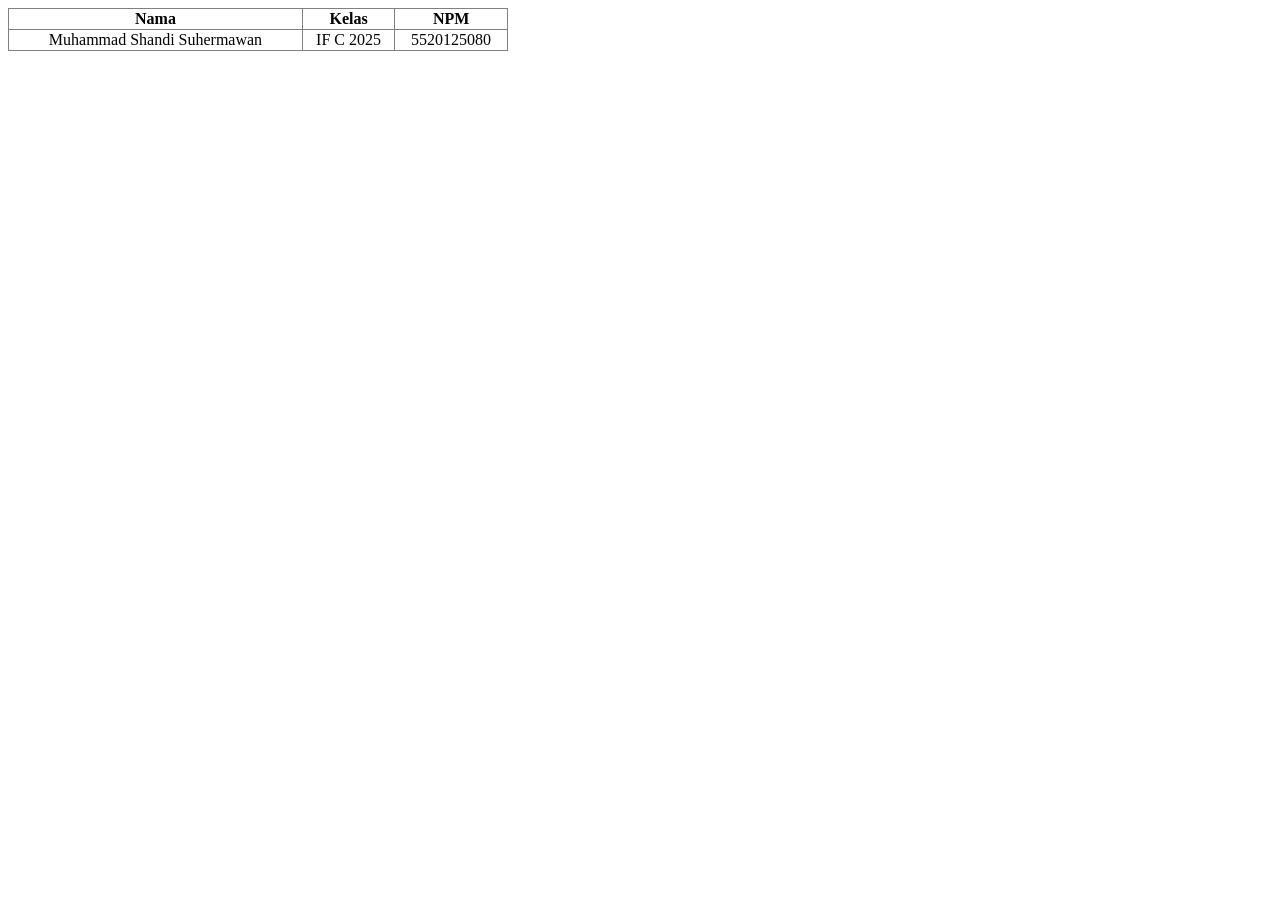
<file: Index.html>
<!DOCTYPE html>
<html lang="en">
<head>
    <meta charset="UTF-8">
    <meta name="viewport" content="width=device-width, initial-scale=1.0">
    <title>Biodata</title>
</head>
<body>
    
    <table border="1" style ="border-collapse: collapse; width: 500px;">
        <thead>
            <tr>
                <th> 
                    Nama
                </th>
                <th>
                    Kelas
                </th>
                <th>
                    NPM
                </th>
            </tr>
        </thead>
        <tbody style="text-align: center;">
            <tr>
                <td>
                    Muhammad Shandi Suhermawan
                </td>
                <td>
                    IF C 2025
                </td>
                <td>
                    5520125080
                </td>
            </tr>
        </tbody>
    </table>

</body>
</html>
</file>
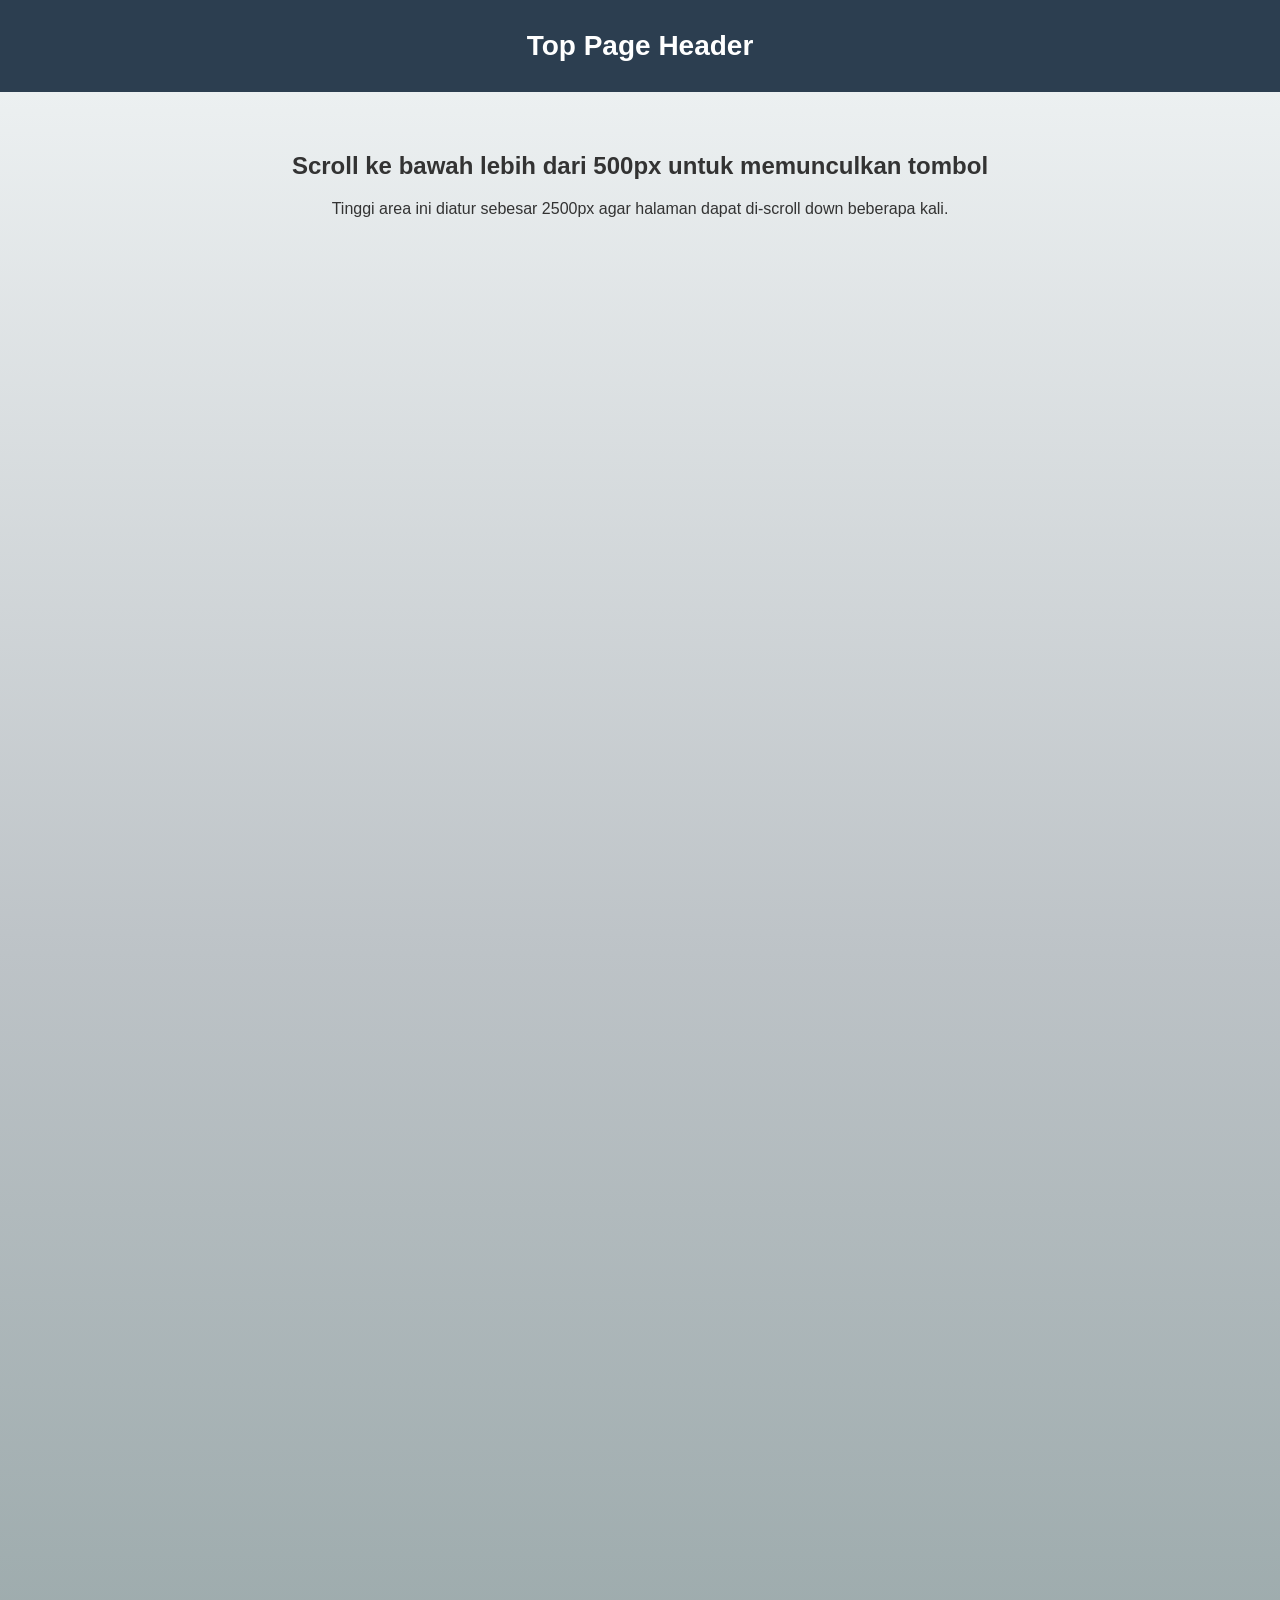
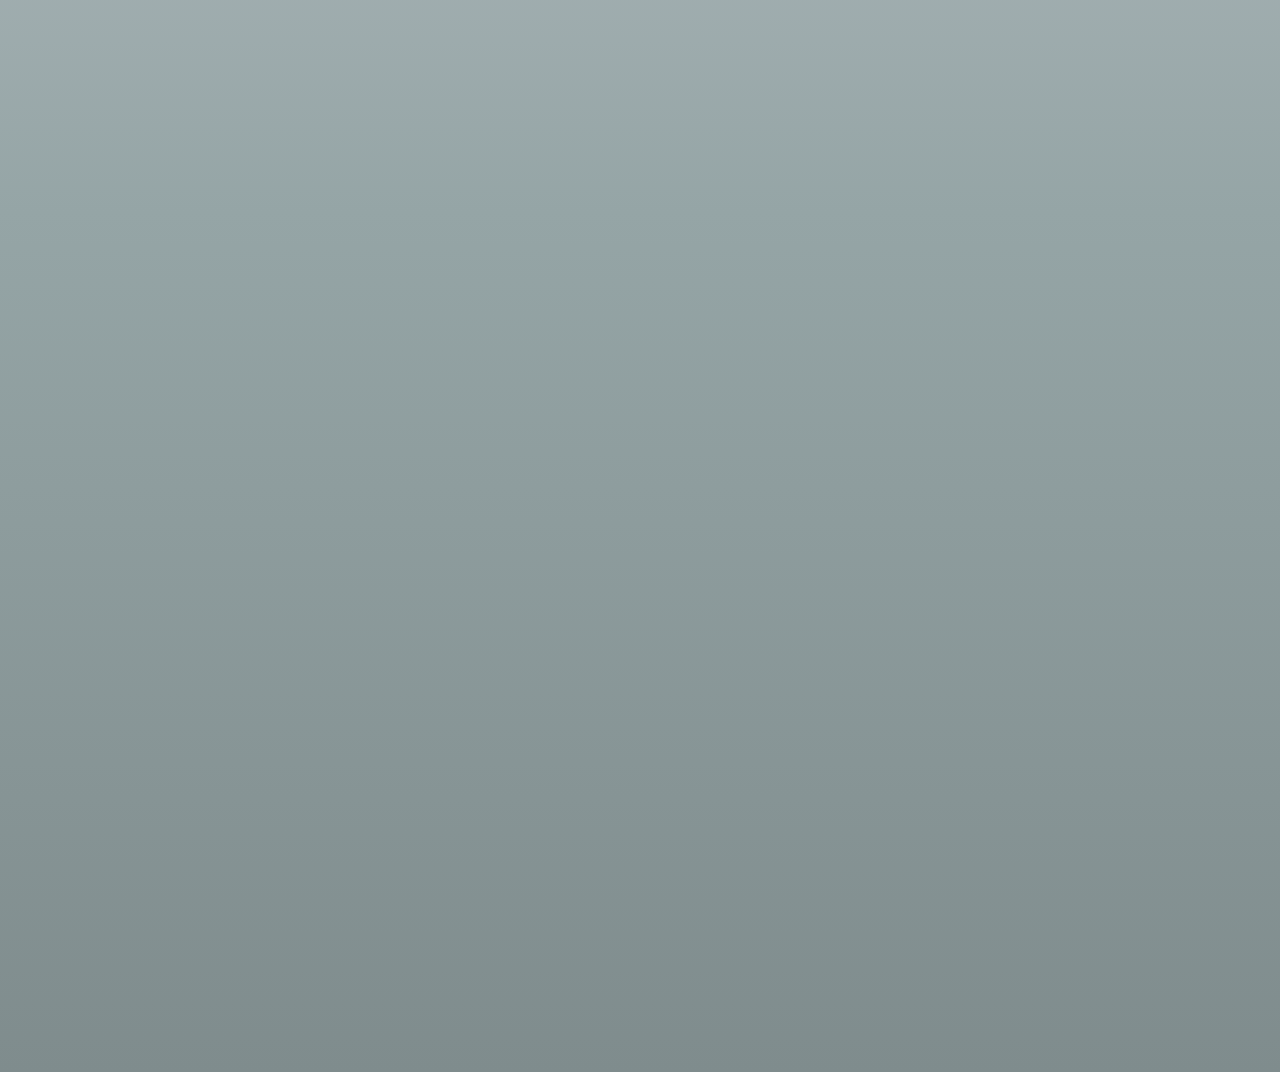
<file: Tugas petemuan 4/index.html>
<!DOCTYPE html>
<html lang="id">
<head>
    <meta charset="UTF-8">
    <meta name="viewport" content="width=device-width, initial-scale=1.0">
    <title>Latihan Scroll to Top</title>
    <style>
        body, html {
            margin: 0;
            padding: 0;
            font-family: Arial, sans-serif;
        }

        header {
            background-color: #2c3e50;
            color: white;
            padding: 30px 20px;
            text-align: center;
            font-size: 28px;
            font-weight: bold;
        }

        .content-area {
            height: 2500px; 
            background: linear-gradient(to bottom, #ecf0f1, #bdc3c7, #95a5a6, #7f8c8d);
            padding: 40px 20px;
            text-align: center;
            color: #333;
        }

        #btnTop {
            display: none;
            position: fixed; 
            bottom: 30px; 
            right: 30px; 
            z-index: 99;
            font-size: 30px;
            border: none;
            outline: none;
            background-color: #e74c3c;
            color: white;
            cursor: pointer;
            padding: 15px 22px;
            border-radius: 50%;
            opacity: 0.5;
            transition: opacity 0.3s ease-in-out; 
            box-shadow: 0px 4px 10px rgba(0,0,0,0.3);
        }

            #btnTop:hover {
            opacity: 1; 
            background-color: #c0392b;
        }
    </style>
</head>
<body>

    <header id="topHeader">
        Top Page Header
    </header>

    <div class="content-area">
        <h2>Scroll ke bawah lebih dari 500px untuk memunculkan tombol</h2>
        <p>Tinggi area ini diatur sebesar 2500px agar halaman dapat di-scroll down beberapa kali.</p>
    </div>

    <button id="btnTop" title="Kembali ke Atas">&#8679;</button>

    <script>
        const myButton = document.getElementById("btnTop");

        window.onscroll = function() {
            scrollFunction();
        };

        function scrollFunction() {
            if (document.body.scrollTop > 500 || document.documentElement.scrollTop > 500) {
                myButton.style.display = "block";
            } else {
                myButton.style.display = "none";
            }
        }

        myButton.addEventListener("click", function() {
            window.scrollTo({
                top: 0,
                behavior: "auto"
            });
        });
    </script>
</body>
</html>
</file>
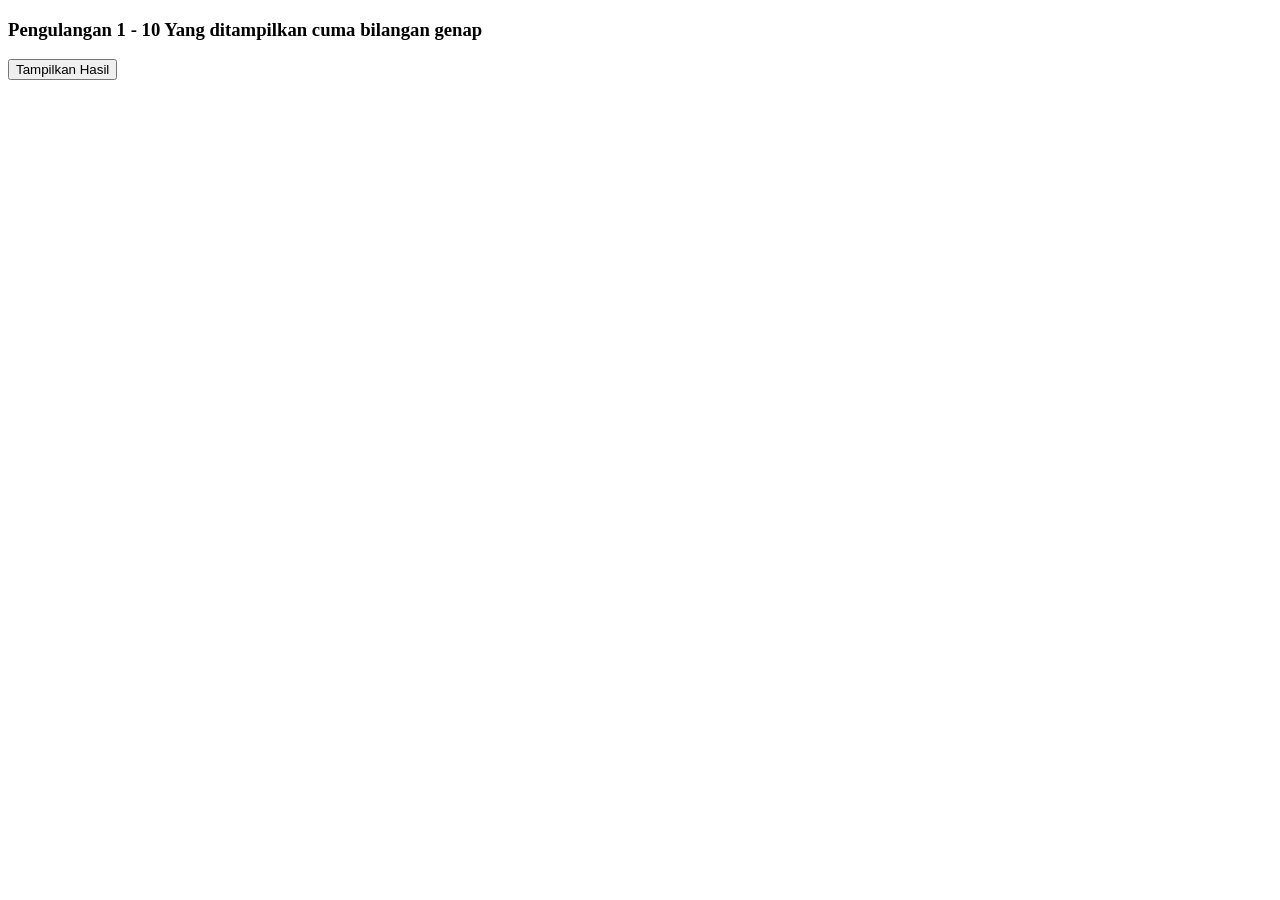
<file: Tugas_Pertemuan_6/Soal1/index.html>
<!DOCTYPE html>
<html lang="en">
<head>
    <meta charset="UTF-8">
    <meta name="viewport" content="width=device-width, initial-scale=1.0">
    <title>Pengulangan 1 - 10 Genap</title>
</head>
<body>
    <h3> Pengulangan 1 - 10 Yang ditampilkan cuma bilangan genap </h3>
    <form action="genap.php" method="post">
        <button type="submit">
                Tampilkan Hasil
        </button>
    </form>
</body>
</html>
</file>
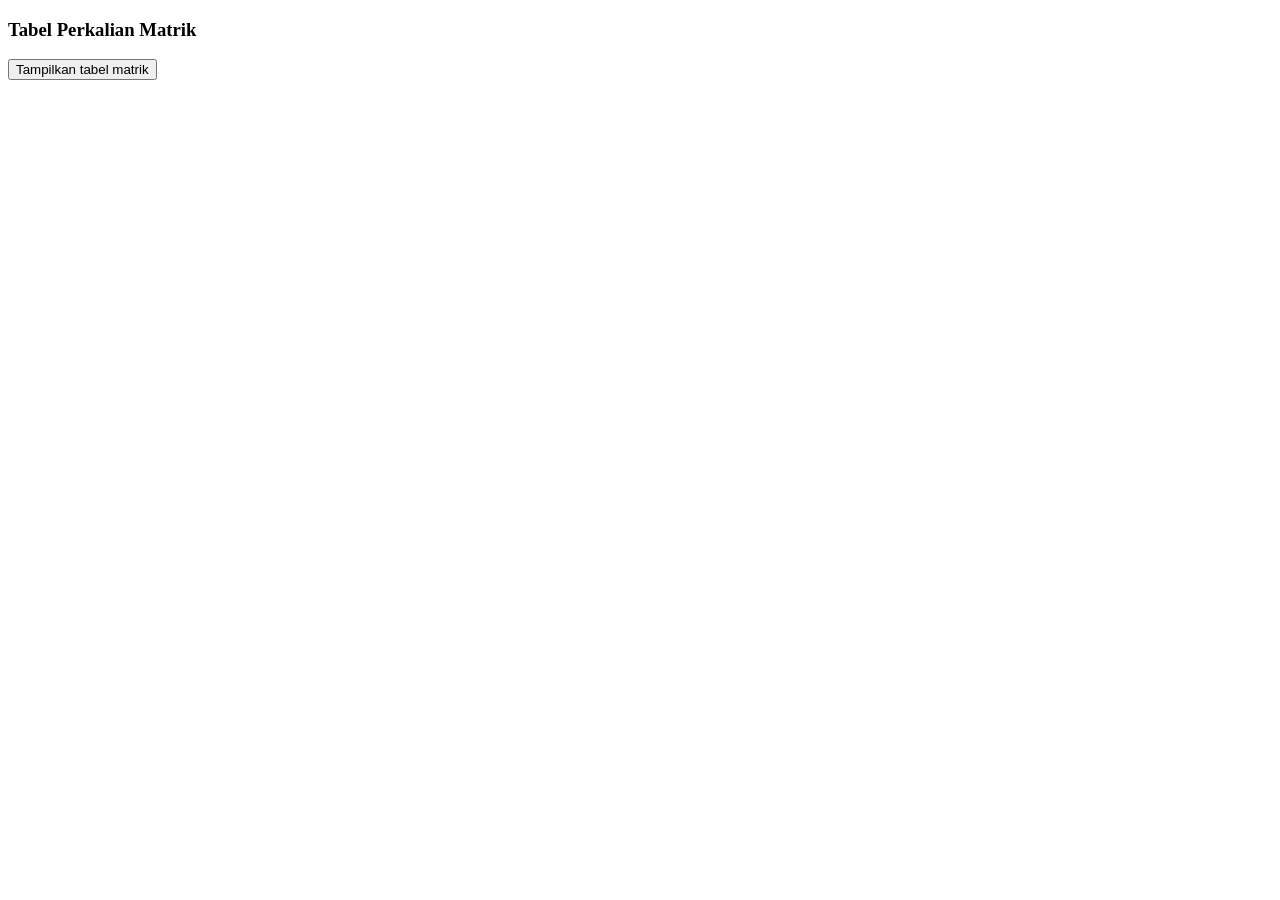
<file: Tugas_Pertemuan_6/Soal2/index.html>
<!DOCTYPE html>
<html lang="en">
<head>
    <meta charset="UTF-8">
    <meta name="viewport" content="width=device-width, initial-scale=1.0">
    <title>Tabel Perkalian Matrik</title>
</head>
<body>
    <h3>Tabel Perkalian Matrik</h3>
    <form action="per.php" method="post">
        <button type="submit">
            Tampilkan tabel matrik
        </button>
    </form>
</body>
</html>
</file>
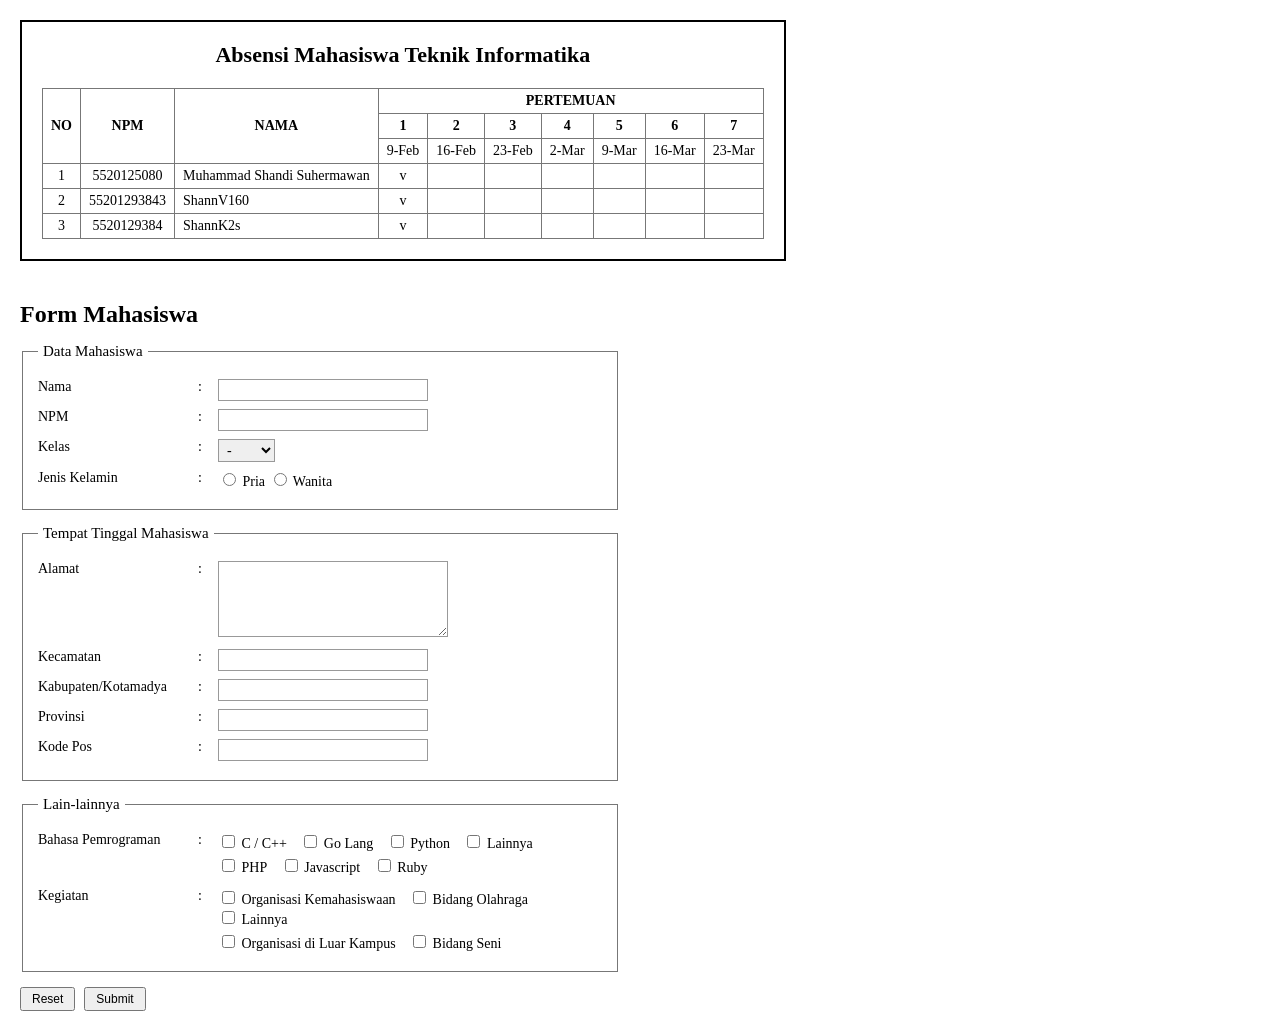
<file: Tugas pertemuan 2.html>
<!DOCTYPE html>
<html lang="id">
<head>
    <meta charset="UTF-8">
    <meta name="viewport" content="width=device-width, initial-scale=1.0">
    <title>Absensi dan Form Mahasiswa</title>
    <style>
        body {
            font-family: 'Times New Roman', Times, serif;
            margin: 20px;
        }

        .box-absensi {
            border: 2px solid #000;
            padding: 20px;
            width: fit-content;
            text-align: center;
            margin-bottom: 40px; 
        }

        .box-absensi h2 {
            font-size: 22px;
            margin-top: 0;
            margin-bottom: 20px;
        }

        .tbl-absensi {
            border-collapse: collapse;
            margin: 0 auto;
        }

        .tbl-absensi th, 
        .tbl-absensi td {
            border: 1px solid #777;
            padding: 4px 8px;
            text-align: center;
            font-size: 14px;
        }

        .tbl-absensi td.nama {
            text-align: left;
        }

        .form-container {
            width: 600px;
        }

        .form-container h1 {
            font-size: 24px;
            margin-bottom: 15px;
        }

        fieldset {
            border: 1px solid #777;
            padding: 15px;
            margin-bottom: 15px;
        }

        legend {
            padding: 0 5px;
            font-size: 15px;
        }

        .tbl-form {
            border-collapse: collapse;
            width: 100%;
        }

        .tbl-form td {
            border: none;
            padding: 4px 0;
            vertical-align: top;
            font-size: 14px;
        }

        .tbl-form td.label {
            width: 160px;
        }

        .tbl-form td.colon {
            width: 20px;
        }

        input[type="text"], select, textarea {
            font-family: 'Times New Roman', Times, serif;
            font-size: 14px;
            border: 1px solid #999;
            padding: 2px 4px;
        }

        input[type="text"] {
            width: 200px;
        }

        textarea {
            width: 220px;
            height: 70px;
        }

        .checkbox-group {
            display: inline-block;
            margin-right: 10px;
            white-space: nowrap;
        }

        .buttons {
            margin-top: 10px;
        }

        .buttons input {
            font-family: Arial, sans-serif;
            font-size: 12px;
            padding: 3px 10px;
            margin-right: 5px;
        }
    </style>
</head>
<body>

    <div class="box-absensi">
        <h2>Absensi Mahasiswa Teknik Informatika</h2>

        <table class="tbl-absensi">
            <thead>
                <tr>
                    <th rowspan="3">NO</th>
                    <th rowspan="3">NPM</th>
                    <th rowspan="3">NAMA</th>
                    <th colspan="7">PERTEMUAN</th>
                </tr>
                <tr>
                    <th>1</th>
                    <th>2</th>
                    <th>3</th>
                    <th>4</th>
                    <th>5</th>
                    <th>6</th>
                    <th>7</th>
                </tr>
                <tr>
                    <td>9-Feb</td>
                    <td>16-Feb</td>
                    <td>23-Feb</td>
                    <td>2-Mar</td>
                    <td>9-Mar</td>
                    <td>16-Mar</td>
                    <td>23-Mar</td>
                </tr>
            </thead>
            <tbody>
                <tr>
                    <td>1</td>
                    <td>5520125080</td>
                    <td class="nama">Muhammad Shandi Suhermawan</td>
                    <td>v</td>
                    <td></td>
                    <td></td>
                    <td></td>
                    <td></td>
                    <td></td>
                    <td></td>
                </tr>
                <tr>
                    <td>2</td>
                    <td>55201293843</td>
                    <td class="nama">ShannV160</td>
                    <td>v</td>
                    <td></td>
                    <td></td>
                    <td></td>
                    <td></td>
                    <td></td>
                    <td></td>
                </tr>
                <tr>
                    <td>3</td>
                    <td>5520129384</td>
                    <td class="nama">ShannK2s</td>
                    <td>v</td>
                    <td></td>
                    <td></td>
                    <td></td>
                    <td></td>
                    <td></td>
                    <td></td>
                </tr>
            </tbody>
        </table>
    </div>

    <div class="form-container">
        <h1>Form Mahasiswa</h1>

        <form action="#" method="post">

            <fieldset>
                <legend>Data Mahasiswa</legend>
                <table class="tbl-form">
                    <tr>
                        <td class="label">Nama</td>
                        <td class="colon">:</td>
                        <td><input type="text" name="nama"></td>
                    </tr>
                    <tr>
                        <td class="label">NPM</td>
                        <td class="colon">:</td>
                        <td><input type="text" name="npm"></td>
                    </tr>
                    <tr>
                        <td class="label">Kelas</td>
                        <td class="colon">:</td>
                        <td>
                            <select name="kelas">
                                <option value="">-</option>
                                <option value="IF A">IF A</option>
                                <option value="IF B">IF B</option>
                                <option value="IF C">IF C</option>
                            </select>
                        </td>
                    </tr>
                    <tr>
                        <td class="label">Jenis Kelamin</td>
                        <td class="colon">:</td>
                        <td>
                            <label><input type="radio" name="jk" value="Pria"> Pria</label>
                            <label><input type="radio" name="jk" value="Wanita"> Wanita</label>
                        </td>
                    </tr>
                </table>
            </fieldset>

            <fieldset>
                <legend>Tempat Tinggal Mahasiswa</legend>
                <table class="tbl-form">
                    <tr>
                        <td class="label">Alamat</td>
                        <td class="colon">:</td>
                        <td><textarea name="alamat"></textarea></td>
                    </tr>
                    <tr>
                        <td class="label">Kecamatan</td>
                        <td class="colon">:</td>
                        <td><input type="text" name="kecamatan"></td>
                    </tr>
                    <tr>
                        <td class="label">Kabupaten/Kotamadya</td>
                        <td class="colon">:</td>
                        <td><input type="text" name="kabupaten"></td>
                    </tr>
                    <tr>
                        <td class="label">Provinsi</td>
                        <td class="colon">:</td>
                        <td><input type="text" name="provinsi"></td>
                    </tr>
                    <tr>
                        <td class="label">Kode Pos</td>
                        <td class="colon">:</td>
                        <td><input type="text" name="kodepos"></td>
                    </tr>
                </table>
            </fieldset>

            <fieldset>
                <legend>Lain-lainnya</legend>
                <table class="tbl-form">
                    <tr>
                        <td class="label">Bahasa Pemrograman</td>
                        <td class="colon">:</td>
                        <td>
                            <div style="margin-bottom: 4px;">
                                <span class="checkbox-group"><input type="checkbox" name="bahasa[]"> C / C++</span>
                                <span class="checkbox-group"><input type="checkbox" name="bahasa[]"> Go Lang</span>
                                <span class="checkbox-group"><input type="checkbox" name="bahasa[]"> Python</span>
                                <span class="checkbox-group"><input type="checkbox" name="bahasa[]"> Lainnya</span>
                            </div>
                            <div>
                                <span class="checkbox-group"><input type="checkbox" name="bahasa[]"> PHP</span>
                                <span class="checkbox-group"><input type="checkbox" name="bahasa[]"> Javascript</span>
                                <span class="checkbox-group"><input type="checkbox" name="bahasa[]"> Ruby</span>
                            </div>
                        </td>
                    </tr>
                    <tr>
                        <td class="label" style="padding-top: 8px;">Kegiatan</td>
                        <td class="colon" style="padding-top: 8px;">:</td>
                        <td style="padding-top: 8px;">
                            <div style="margin-bottom: 4px;">
                                <span class="checkbox-group"><input type="checkbox" name="kegiatan[]"> Organisasi Kemahasiswaan</span>
                                <span class="checkbox-group"><input type="checkbox" name="kegiatan[]"> Bidang Olahraga</span>
                                <span class="checkbox-group"><input type="checkbox" name="kegiatan[]"> Lainnya</span>
                            </div>
                            <div>
                                <span class="checkbox-group"><input type="checkbox" name="kegiatan[]"> Organisasi di Luar Kampus</span>
                                <span class="checkbox-group"><input type="checkbox" name="kegiatan[]"> Bidang Seni</span>
                            </div>
                        </td>
                    </tr>
                </table>
            </fieldset>

            <div class="buttons">
                <input type="reset" value="Reset">
                <input type="submit" value="Submit">
            </div>

        </form>
    </div>

</body>
</html>
</file>
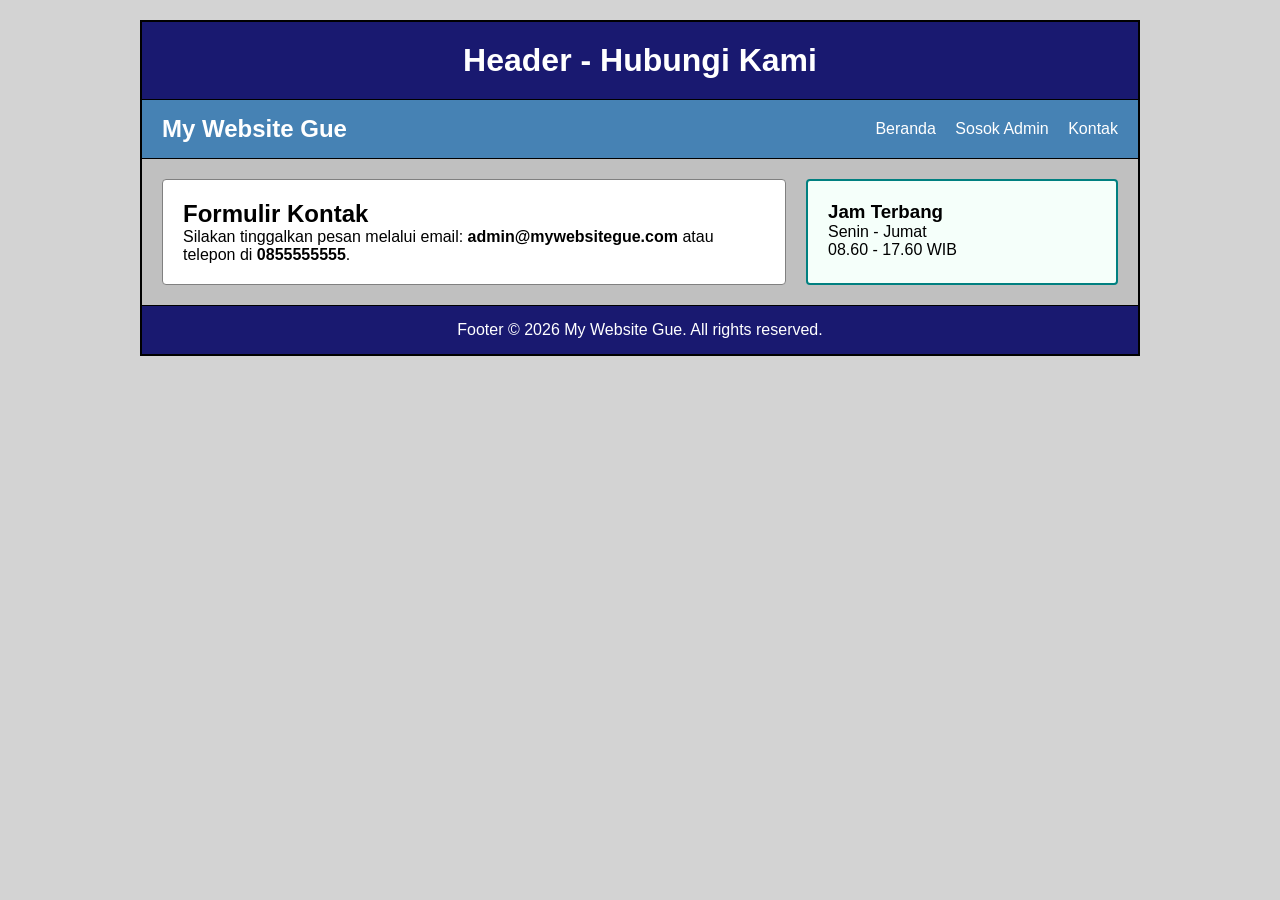
<file: Tugas pertemuan 3/contact.html>
<!DOCTYPE html>
<html lang="id">
<head>
    <meta charset="UTF-8">
    <meta name="viewport" content="width=device-width, initial-scale=1.0">
    <title>Kontak</title>
    <link rel="stylesheet" href="style.css">
</head>
<body>
    <div class="container">
        <header>
            <h1>Header - Hubungi Kami</h1>
        </header>

        <nav>
            <div class="logo">My Website Gue</div>
            <div class="menu">
                <a href="index.html">Beranda</a>
                <a href="shandi.html">Sosok Admin</a>
                <a href="contact.html">Kontak</a>
            </div>
        </nav>

        <section>
            <article>
                <h2>Formulir Kontak</h2>
                <p>Silakan tinggalkan pesan melalui email: <strong>admin@mywebsitegue.com</strong> atau telepon di <strong>0855555555</strong>.</p>
            </article>

            <aside>
                <h3>Jam Terbang</h3>
                <p>Senin - Jumat<br>08.60 - 17.60 WIB</p>
            </aside>
        </section>

        <footer>
            <p>Footer &copy; 2026 My Website Gue. All rights reserved.</p>
        </footer>
    </div>
</body>
</html>
</file>
<file: Tugas pertemuan 3/style.css>
* {
    margin: 0;
    padding: 0;
    box-sizing: border-box;
    font-family: Arial, sans-serif;
}

body {
    background-color: lightgray;
    padding: 20px;
}

.container {
    max-width: 1000px;
    margin: 0 auto;
    border: 2px solid black;
    background-color: white;
}

header {
    background-color: midnightblue;
    color: white;
    text-align: center;
    padding: 20px;
}

nav {
    display: flex;
    justify-content: space-between;
    align-items: center;
    background-color: steelblue;
    padding: 15px 20px;
    border-top: 1px solid black;
    border-bottom: 1px solid black;
}

nav .logo {
    font-size: 1.5rem;
    font-weight: bold;
    color: white;
}

nav .menu a {
    color: white;
    text-decoration: none;
    margin-left: 15px;
    font-weight: 500;
}

nav .menu a:hover {
    color: gold;
}

section {
    display: grid;
    grid-template-columns: 2fr 1fr;
    gap: 20px;
    padding: 20px;
    background-color: silver;
    align-items: stretch; 
}

article {
    background-color: white;
    padding: 20px;
    border: 1px solid gray;
    border-radius: 4px;
}

aside {
    background-color: mintcream;
    padding: 20px;
    border: 2px solid teal;
    border-radius: 4px;
}

footer {
    background-color: midnightblue;
    color: white;
    text-align: center;
    padding: 15px;
    border-top: 1px solid black;
}

table {
    width: 100%;
    border-collapse: collapse;
    margin-top: 10px;
}

table, th, td {
    border: 1px solid gray;
}

th, td {
    padding: 8px;
    text-align: left;
}

th {
    background-color: midnightblue;
    color: white;
}

article img, aside img {
    max-width: 100%;
    max-height: 250px; 
    object-fit: cover; 
    border-radius: 6px; 
    margin-top: 10px;
}
</file>
